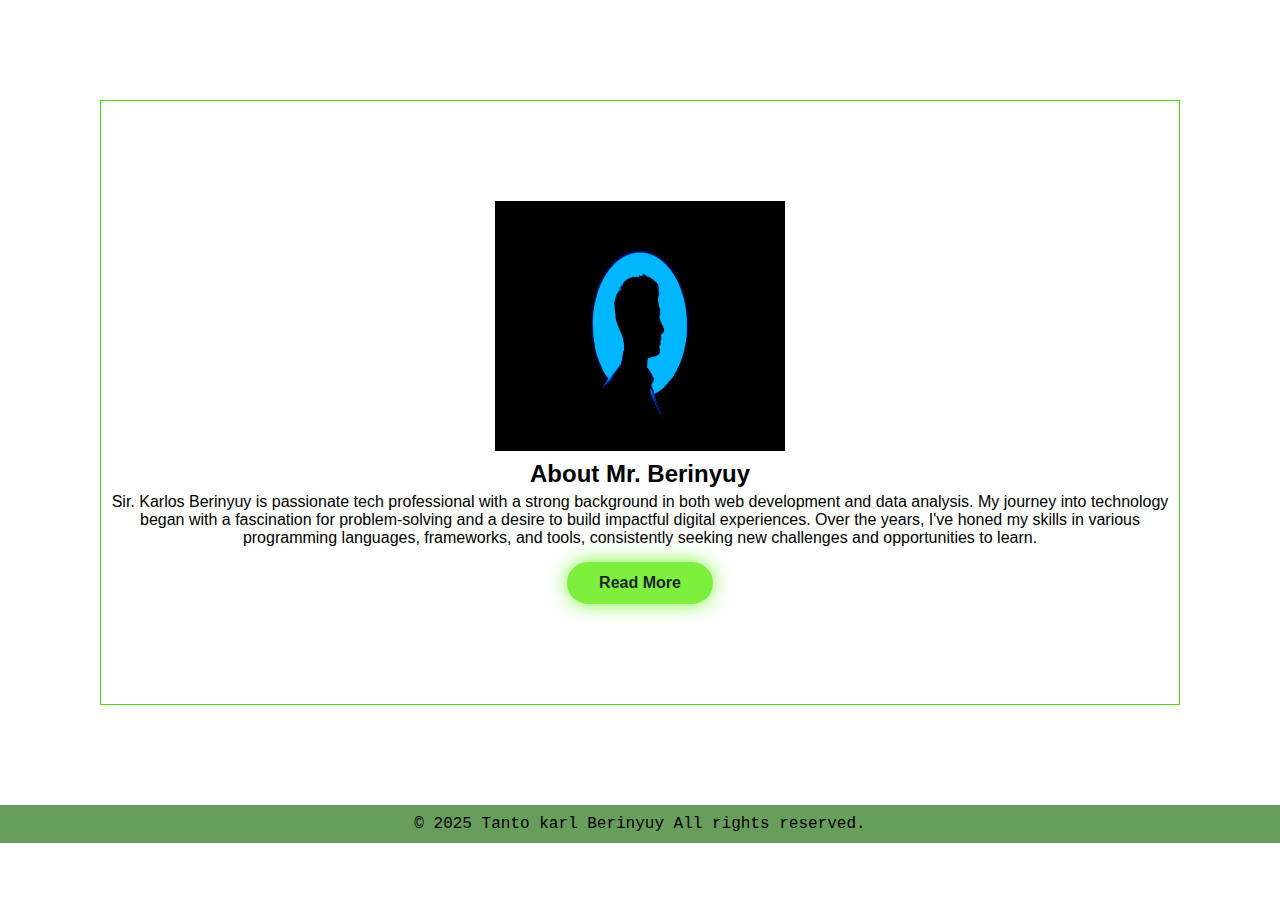
<file: about.html>
<!DOCTYPE html>
<html lang="en">
<head>
    <meta charset="UTF-8">
    <meta name="viewport" content="width=device-width, initial-scale=1.0">
    <title>Berinyuy</title>
    <link rel="stylesheet" href="style.css">
</head>
<body>
    <header>
        <nav class="navbar">
            <a href="about.html" class="logo">Berinyuy</a>
            <ul class="nav-links">
                <li><a href="index.html" class="active">Home</a></li>
                <li><a href="about.html">About</a></li>
                <li><a href="Portfolio.html">Portfolio</a></li>
                <li><a href="services.html">Services</a></li>
                <li><a href="contact.html">Contact</a></li>
            </ul>
            <div class="hamburger" id="hamburger">&#9776;</div>
            <div class="burger">
                <div class="line1"></div>
                <div class="line2"></div>
                <div class="line3"></div>
            </div>
        </nav>
    </header>

    <main class="about-main">
        <section class="about-section">
            <div class="home-img about-pic">
                <img src="profile.png.jpg" alt="About-pic" id="about-pic" width="290px" height="250px">
            </div>
            <h2>About Mr. Berinyuy</h2>
            <p>
                Sir. Karlos Berinyuy is passionate tech professional with a strong background in both web development and data analysis. My journey into technology began with a fascination for problem-solving and a desire to build impactful digital experiences. Over the years, I've honed my skills in various programming languages, frameworks, and tools, consistently seeking new challenges and opportunities to learn.
            </p>
            <button class="btn-about">Read More</button>
            <div class="btn-sci">
               
                <div class="sci">
                    
                    <a href="#"><i class='bx bxl-linkedin'></i></a>
                    <a href="#"><i class='bx bxl-twitter'></i></a>
                  
                </div>
            </div>
        </section>
    </main>

    <footer>
        <p style="font-family: 'Courier New', Courier, monospace;">&copy; 2025 Tanto karl Berinyuy All rights reserved.</p>
    </footer>

    <script src="script.js"></script>
</body>
</html>
</file>
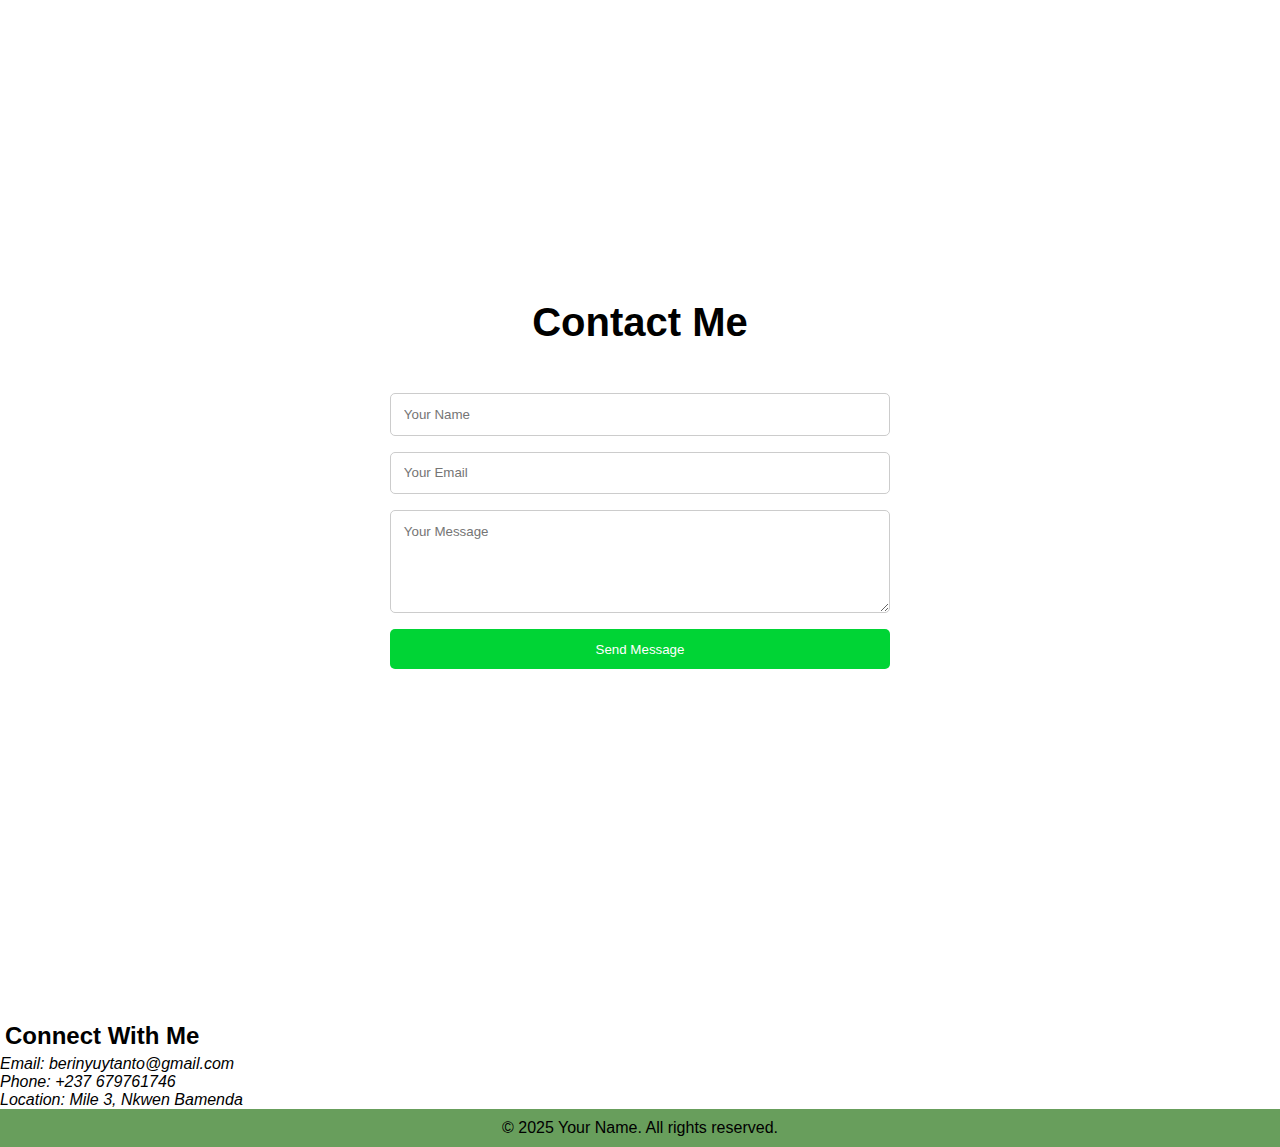
<file: contact.html>
<!DOCTYPE html>
<html lang="en">

<head>
    <meta charset="UTF-8">
    <meta name="viewport" content="width=device-width, initial-scale=1.0">
    <title>TKB Contact</title>

    <link rel="stylesheet" href="style.css">
</head>

<body>
    <header>
        <nav class="navbar">
            <div class="logo">Berinyuy</div>
            <ul class="nav-links" id="navLinks">
                <li><a href="index.html">Home</a></li>
                <li><a href="about.">About</a></li>
                <li><a href="portfolio.html">Portfolio</a></li>
                <li><a href="services.html">Services</a></li>
                <li><a href="contact.html" class="active">Contact</a></li>
            </ul>
            <div class="hamburger" id="hamburger">&#9776;</div>
            
            <div class="burger">
                <div class="line1"></div>
                <div class="line2"></div>
                <div class="line3"></div>
            </div>
        </nav>
    </header>
    <section class="hero background">
        <h1>Contact Me</h1>
        <form id="contactForm" class="contact-form">
            <input type="text" id="name" placeholder="Your Name" required />
            <input type="email" id="email" placeholder="Your Email" required />
            <textarea id="message" placeholder="Your Message" rows="5" required></textarea>
            <button type="submit">Send Message</button>
        </form>
        <p id="responseMsg" class="response-msg"></p>
    </section>
    
    <div class="contact-info">
        <h2>Connect With Me</h2>
        <p><i class="fas fa-envelope">Email: berinyuytanto@gmail.com</i> </a></p>
        <p><i class="fas fa-phone">Phone: +237 679761746</i> </p>
        <p><i class="location">Location: Mile 3, Nkwen Bamenda</i></p>
        
        <div class="social-links">
            <a href=https://linkedin.com/in/yourprofile target="_blank" title="LinkedIn"><I
                class="fab fa-linkedin fa-2x"></i></a>
                <a href=https://github.com/yourusername target="_blank" title="GitHub"><I
                    class="fab fa-github fa-2x"></i></a>
                </div>
            </div>
        </section>
        
        <footer>
            <p>&copy; 2025 Your Name. All rights reserved.</p>
        </footer>
        
        <script src="script.js"></script>
</body>

</html>
</file>
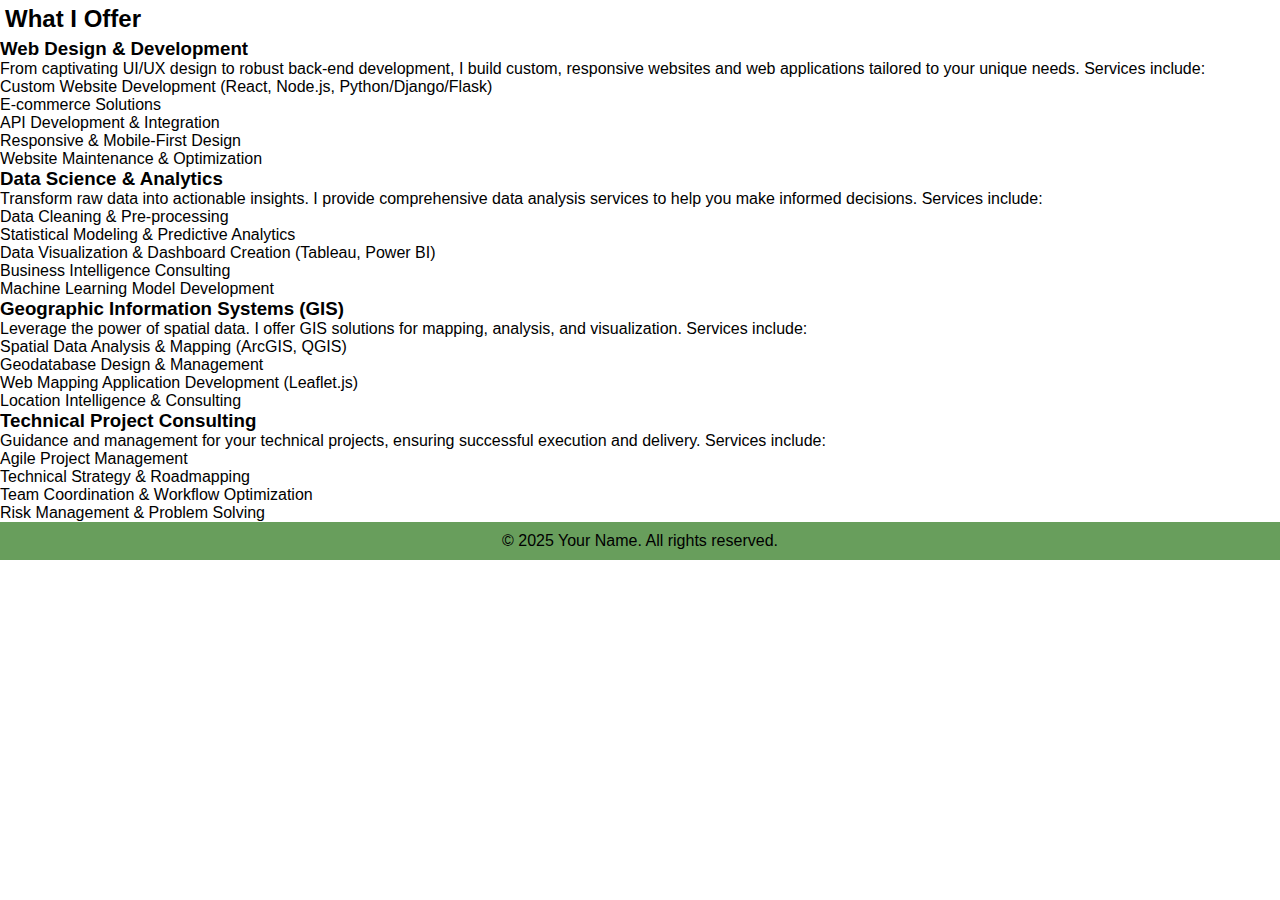
<file: services.html>
<!DOCTYPE html>
<html lang="en">
<head>
    <meta charset="UTF-8">
    <meta name="viewport" content="width=device-width, initial-scale=1.0">
    <title>TKB Services</title>
    <link rel="stylesheet" href="style.css">
</head>
<body>
    <header>
        <nav class="navbar">
            <div class="logo">Berinyuy</div>
            <ul class="nav-links">
                <li><a href="index.html">Home</a></li>
                <li><a href="about.html">About</a></li>
                <li><a href="portfolio.html">Portfolio</a></li>
                <li><a href="services.html" class="active">Services</a></li>
                <li><a href="contact.html">Contact</a></li>
            </ul>
            <div class="burger">
                <div class="line1"></div>
                <div class="line2"></div>
                <div class="line3"></div>
            </div>
        </nav>
    </header>

    <main class="services-main">
        <section class="services-offering">
            <h2>What I Offer</h2>
            <div class="service-card">
                <h3>Web Design & Development</h3>
                <p>From captivating UI/UX design to robust back-end development, I build custom, responsive websites and web applications tailored to your unique needs. Services include:</p>
                <ul>
                    <li>Custom Website Development (React, Node.js, Python/Django/Flask)</li>
                    <li>E-commerce Solutions</li>
                    <li>API Development & Integration</li>
                    <li>Responsive & Mobile-First Design</li>
                    <li>Website Maintenance & Optimization</li>
                </ul>
            </div>
            <div class="service-card">
                <h3>Data Science & Analytics</h3>
                <p>Transform raw data into actionable insights. I provide comprehensive data analysis services to help you make informed decisions. Services include:</p>
                <ul>
                    <li>Data Cleaning & Pre-processing</li>
                    <li>Statistical Modeling & Predictive Analytics</li>
                    <li>Data Visualization & Dashboard Creation (Tableau, Power BI)</li>
                    <li>Business Intelligence Consulting</li>
                    <li>Machine Learning Model Development</li>
                </ul>
            </div>
            <div class="service-card">
                <h3>Geographic Information Systems (GIS)</h3>
                <p>Leverage the power of spatial data. I offer GIS solutions for mapping, analysis, and visualization. Services include:</p>
                <ul>
                    <li>Spatial Data Analysis & Mapping (ArcGIS, QGIS)</li>
                    <li>Geodatabase Design & Management</li>
                    <li>Web Mapping Application Development (Leaflet.js)</li>
                    <li>Location Intelligence & Consulting</li>
                </ul>
            </div>
            <div class="service-card">
                <h3>Technical Project Consulting</h3>
                <p>Guidance and management for your technical projects, ensuring successful execution and delivery. Services include:</p>
                <ul>
                    <li>Agile Project Management</li>
                    <li>Technical Strategy & Roadmapping</li>
                    <li>Team Coordination & Workflow Optimization</li>
                    <li>Risk Management & Problem Solving</li>
                </ul>
            </div>
        </section>
    </main>

    <footer>
        <p>&copy; 2025 Your Name. All rights reserved.</p>
    </footer>
    <script src="script.js"></script>
</body>
</html>
</file>
<file: style.css>
* {
    margin: 0;
    padding: 0;
    box-sizing: border-box;
    font-family: 'poppins', sans-serif;
}

a {
    color: white;
    text-decoration: none;
}


.navbar {
    position: fixed;
    left: 0;
    top: 0;
    width: 100%;
    padding: 25px 9%;

    display: flex;
    justify-content: space-between;
    align-items: center;
    z-index: 100;
    /* Opacity(if only opacity the navbar is not fully hidden when cursor hovers 1.2s before loading the navbar) and visibility(if only visibility navbar animation appears roughly) ensures the navbar appears smoothly when loading  */
    visibility: hidden;
    opacity: 0;
    animation: show-content 1.5s linear forwards;
    animation-delay: 1.2s;
    

}

@keyframes show-content {
    100%{
        visibility: visible;
        opacity: 1;

    }
}

.navbar .logo {
    font-size: 30px;
    font-weight: 700;
}

.navbar ul {
    display: flex;
}

.navbar ul li {
    list-style: none;
    margin-left: 35px;
}

.navbar ul li a {
    font-size: 20px;
    font-weight: 500;
    /* for a smooth transition of colors from white to lemongreen */
    transition: 0.6s;

}


.navbar ul li:hover a,
.navbar ul li .active {

    color: #7cf03d;
}

.home {
    display: flex;
    align-items: center;
    height: 100vh;
    gap: 100px;
    padding: 60px 9% 0;
    color: white;

     /* Opacity(if only opacity the navbar is not fully hidden when cursor hovers 1.2s before loading the navbar) and visibility(if only visibility navbar animation appears roughly) ensures the navbar appears smoothly when loading  */
     visibility: hidden;
     opacity: 0;
     animation: show-content 1.5s linear forwards;
     animation-delay: 1.6s;
}


.home-info h1 {
    font-size: 55px;
}

.home-info h2 {
    /* use display inlineblock so the width follows the existing text */
    display: inline-block;
    font-size: 32px;
    margin-top: -10px;
}
.home-info h2 span{
    display: inline-block;
    position: relative;
    color: transparent;
    /* Giving a green outer txt layer */
    -webkit-text-stroke: .7px #7cf03d;
    /* linear infinite so long as the page is open animation will keep running */
    animation: display-text 16s linear infinite;
    /* Animation duration of 25s, every 5sec the animation txt changes in the number of index set (5index)  */
    animation-delay: calc( -4s * var(--i));

}

@keyframes display-text {
    /* 0% text appear on the screen, 25% text starts to disappear from the screen and will run until 100%, return=0% and displayinline block property */
    25%,100%{
        display: none;
    }
    
}
.home-info h2 span::before{
    content: attr(data-text);
    position: absolute;
    width: 0;
    border-right: 2px solid #7cf03d;
    color: #7cf03d;
    white-space: nowrap;
    overflow: hidden;
    animation: fill-text 4s linear infinite;
}

@keyframes fill-text {
    10%,100%{
        width: 0;
    }

    70%,90%{
        width: 100%;
    }
    
}
.home-info p {
    font-size: 16px;
    margin: 10px 0 25px;

}

.home-info .btn-sci {
    display: flex;
    align-items: center;

}

.btn {
    display: inline-block;
    padding: 10px 30px;
    background: #7cf03d;
    border: 2px solid #7cf03d;
    border-radius: 40px;

    box-shadow: 0 0 20px #7cf03d;

    /* Styling the button text */
    font-size: 16px;
    color: #1f242d;
    font-weight: 600;
    /* To make transition smoother when cursor hovers */
    transition: .5s;
}


.btn:hover {
    background: transparent;
    color: #7cf03d;
    box-shadow: none;
}


.home-info .btn-sci .sci {
    margin-left: 20px;
}

.home-info .btn-sci .sci a {
    display: inline-flex;
    padding: 8px;
    /* To give a complete circle */
    border: 2px solid #7cf03d;
    border-radius: 50%;
    font-size: 20px;
    color: #7cf03d;
    margin: 0 8px;
    transition: .5s;
}

.home-info .btn-sci .sci a:hover {
    background: #7cf03d;
    color: #1f242d;
    box-shadow: 0 0 10px #7cf03d;

}

.home-img .img-box {
    position: relative;
    height: 32vw;
    width: 34vw;
   
    border-radius: 50%;
    /* Padding 5px ensures red overlaps a little on the img edge */
    padding: 5px;
    display: flex;
    justify-content: center;
    align-items: center;
    /* hides the green in the background */
    overflow: hidden;
}

.home-img .img-box::before, 
.home-img .img-box::after {
    content: '';
    position: absolute;
    width: 500px;
    height: 500px;
    background: conic-gradient(transparent, transparent, transparent, #7cf03d);
    transform: rotate(0deg);
    animation: rotate-border 10s linear infinite;
}

.home-img .img-box::after {
    animation-delay: -5s;
}

@keyframes rotate-border {
    100%{
        transform: rotate(360deg);
    }
}

.home-img .img-box .img-item{
    /* parent image img item class bc the child is position absolute it will look for the position of the parent which is relative to the body */
    position: relative;
    width: 100%;
    height: 100%;
    background: #1f242d;
    border-radius: 50%;
    border: .1px solid #1f242d;
    
    display: flex;
    justify-content: center;
    z-index: 1;
    /* for the img to fit inside the circle */
    overflow: hidden;
}

.home-img .img-box .img-item img{
    position: absolute;
    /* For the image to move upwards while respecting its central positioning top -25px was given moving the image upwards */
    top: -25px;
    display: block;
    width: 100%;
    object-fit: cover;
    /* To blend bg color with photo bg color and give a cool effect of almost blur */
    mix-blend-mode: lighten;
}


.bars-animation{
    position: absolute;
    width: 100%;
    height: 100%;

    /* to align the box sideways, display flex */
    display: flex;
    /* To show content on screen */
    z-index: -1;
}

.bars-animation .bar{
    width: 100%;
    height: 100%;
    background: #1f242d;
  
    /* to hide the content on the top of our screen */
    transform: translateY(-100%);
    /* animation */
    /* to maintain the value set by @keyframe 0%, so that the background moves vertically down before filling the screen */
    animation: show-bars .9s ease-in-out forwards;
    animation-delay: calc(.1s * var(--i));
}

h2{
    margin: 5px;
}
.hamburger {
    display: none;
    font-size: 1.8rem;
    cursor: pointer;
  }
  
  .hero {
    text-align: center;
    padding: 300px 2rem;
    animation: fadeIn 1s ease-out;


  }
  
  .hero h1 {
    font-size: 2.5rem;
    margin-bottom: 1rem;
  }
  
  .hero h2 {
    font-size: 1.5rem;
    color: #00bcd4;
    min-height: 40px;
    margin-bottom: 1rem;
  }

  .portfolio-grid {
    display: grid;
    gap: 2rem;
    padding: 2rem;
    grid-template-columns: repeat(auto-fit, minmax(250px, 1fr));
  }
  
  .card {
    background: #fff;
    border-radius: 8px;
    padding: 1.5rem;
    box-shadow: 0 0 10px rgba(4, 158, 17, 0.836);
    transition: transform 0.3s ease;
  }
  
  .card:hover {
    transform: translateY(-5px);
  }

  .contact-form {
    display: flex;
    flex-direction: column;
    gap: 1rem;
    max-width: 500px;
    margin: 3rem auto;
  }
  
  .contact-form input,
  .contact-form textarea {
    padding: 0.8rem;
    border: 1px solid #ccc;
    border-radius: 5px;
  }
  
  .contact-form button {
    padding: 0.8rem;
    background: #00d435;
    color: white;
    border: none;
    border-radius: 5px;
    cursor: pointer;
    transition: background 0.3s ease;
  }
  
  .contact-form button:hover {
    background: #09cc5a;
  }
  
.about-section{

    padding: 100px 10px;
    text-align: center;
    position: relative;
    border: 1px solid #53d607 ;
    margin: 100px;
    /* text-wrap: wrap; */
}

.btn-about{
    margin-top: 15px;
    display: inline-block;
    padding: 10px 30px;
    background: #7cf03d;
    border: 2px solid #7cf03d;
    border-radius: 40px;

    box-shadow: 0 0 20px #7cf03d;

    /* Styling the button text */
    font-size: 16px;
    color: #1f242d;
    font-weight: 600;
    /* To make transition smoother when cursor hovers */
    transition: .5s;
}

.btn-about:hover{
    background: transparent;
    color: #7cf03d;
    box-shadow: none;
}

.GS-phrase{

    font-family: 'Courier New', Courier, monospace;
}

footer{

    padding: 10px;
}

@keyframes show-bars {
    100%{
        transform: translateY(0%)
    }
}

.pharse{
    font-family: 'Courier New', Courier, monospace;
    text-align: center;
    

    justify-content: center;
    background: #689e5c;
}



footer {
    font-family: 'Courier New', Courier, monospace;

    text-align: center;
    

    justify-content: center;
    background: #689e5c;
}


.about-pic{
    border: 50%;
}
</file>
